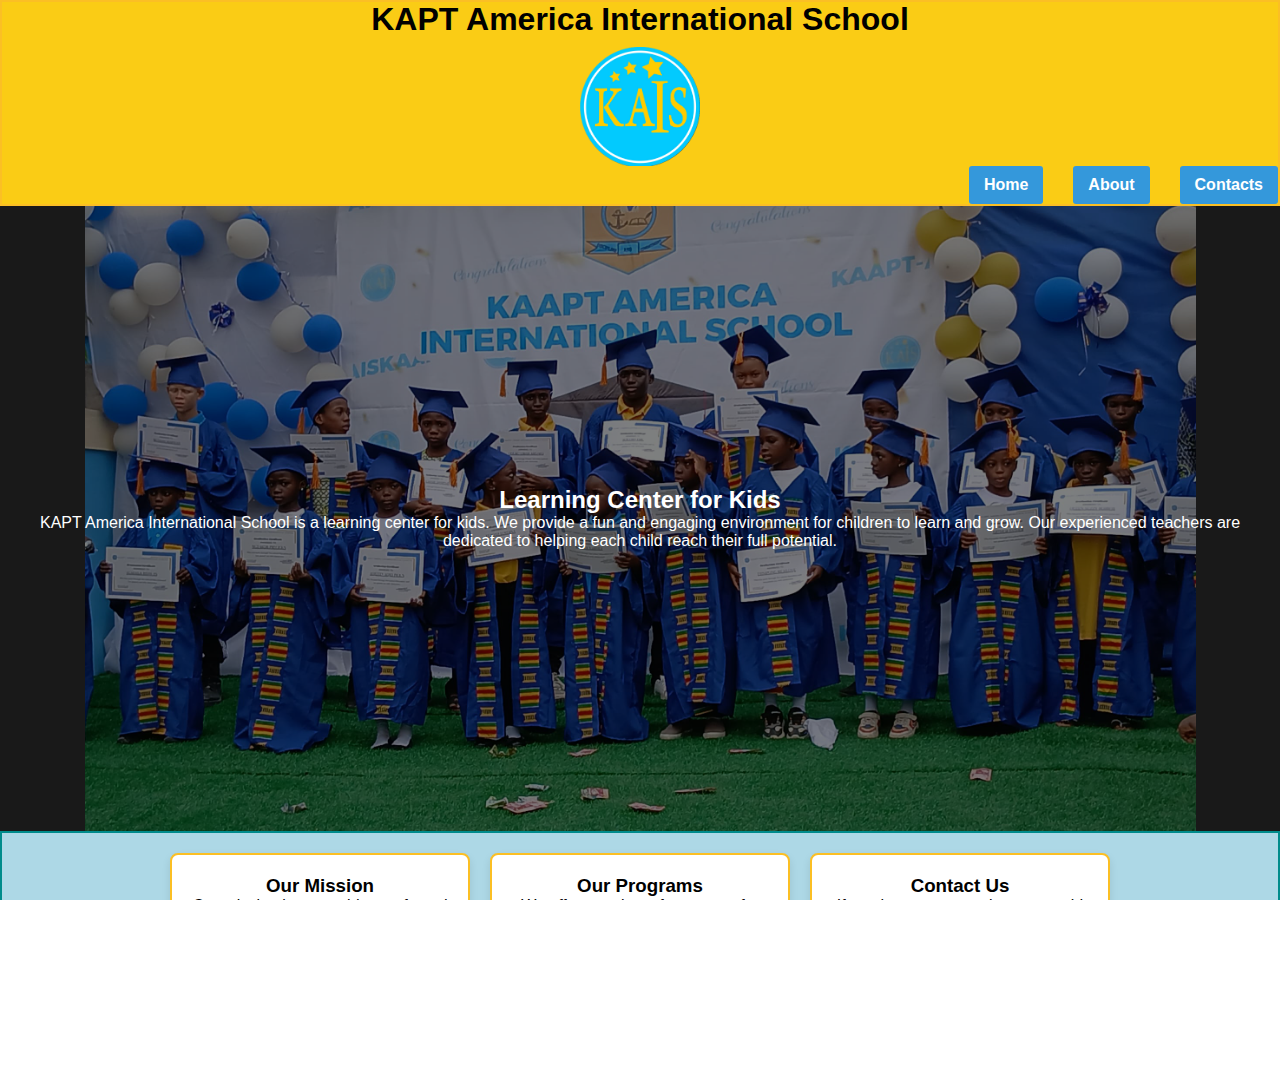
<file: Web/index.html>
<!DOCTYPE html>
<html lang="en">
    <meta charset="UTF-8">
    <head> 
     <link rel="stylesheet" href="style.css">
     
   
    <title>KAPT International School</title></head>
    <body>
        <section>
        <div class="background">
        <h1 class="site-title">KAPT America International School
            <img src="PHOTO-2025-12-26-18-30-05.png" alt="KAPT logo" class="title-logo">
        </h1>
        
            <nav>
                <ul class="nav-bar">
            <li ><a href="index.html">Home</a></li>
            <li ><a href="about.html">About</a></li>
            <li ><a href="contacts.html">Contacts</a></li>
                </ul>
            </nav>
            </div>
        </section>
        <section class="hero">
        <div class="center hero-content">
            <h2>Learning Center for Kids</h2> 
            <p>KAPT America International School is a learning center for kids. We provide a fun and engaging environment for children to learn and grow. Our experienced teachers are dedicated to helping each child reach their full potential.</p>
        </div>    
        </section>
        <section class="below">
            <div class="card-container">
                <div class="card">
                    <h3>Our Mission</h3>
                    <p>Our mission is to provide a safe and nurturing environment where children can learn and grow. We believe that every child is unique and deserves to be treated with respect and kindness.</p>
                </div>
                <div class="card">
                    <h3>Our Programs</h3>
                    <p>We offer a variety of programs for children of all ages, including preschool, after-school care, and summer camps. Our programs are designed to be fun and engaging, while also promoting learning and development.</p>
                </div>
                <div class="card">
                    <h3>Contact Us</h3>
                    <p>If you have any questions or would like to learn more about our school, please don't hesitate to contact us. We would be happy to answer any questions you may have.</p>
                </div>
            </div>
        </section>
    </body>
</html>
</file>
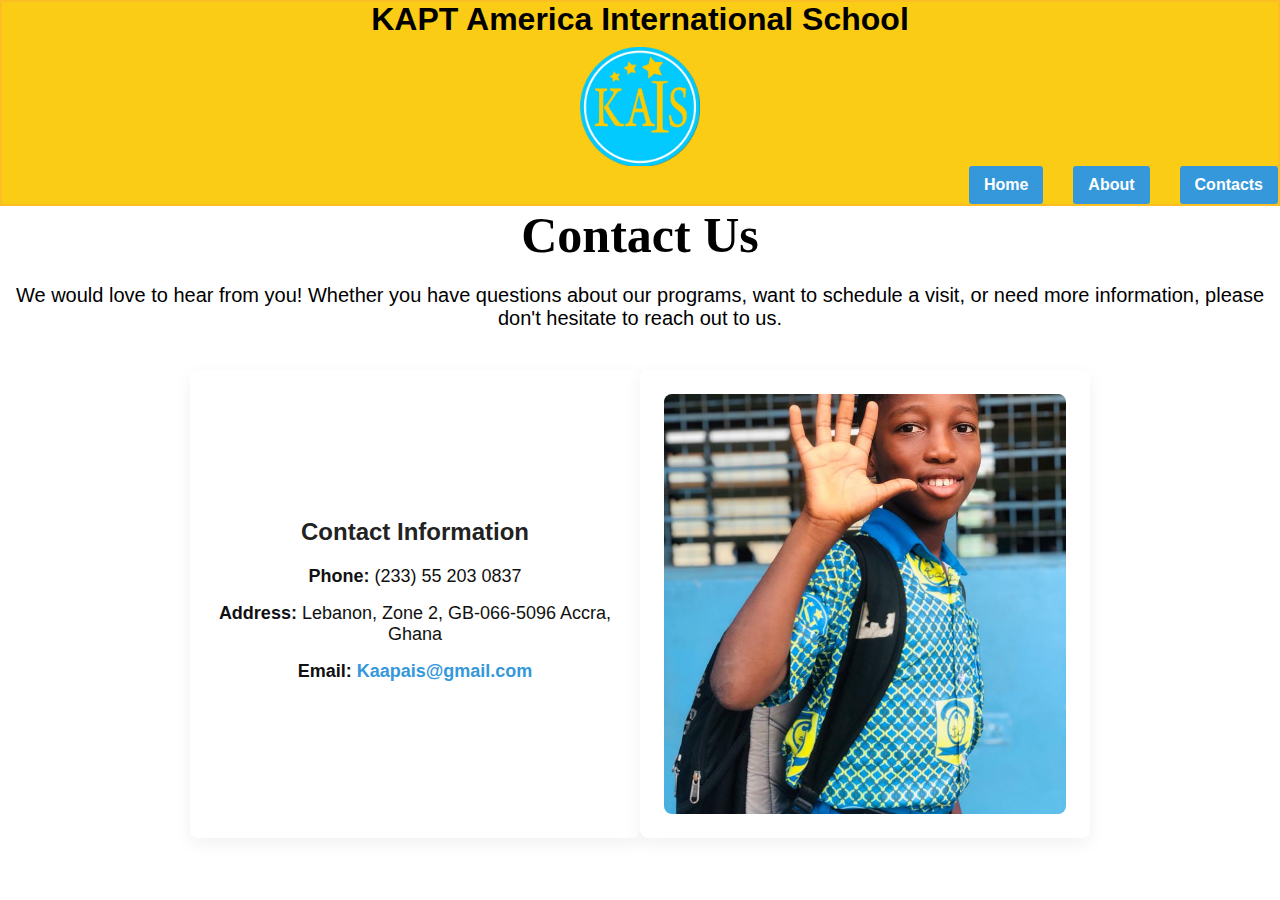
<file: Web/contacts.html>
<!DOCTYPE html>
<html lang="en">
<head>
    <meta charset="UTF-8">
    <title>About Us - KAPT America International School</title>
    <link rel="stylesheet" href="style.css">
</head>
<body class="back">
    <section>
    <div class="background">
    <h1 class="site-title">KAPT America International School
        <img src="PHOTO-2025-12-26-18-30-05.png" alt="KAPT logo" class="title-logo">
    </h1>
        <nav>
            <ul class="nav-bar">
        <li ><a href="index.html">Home</a></li>
        <li ><a href="about.html">About</a></li>
        <li ><a href="contacts.html">Contacts</a></li>
            </ul>
        </nav>  
        </div>
    </section>
    <section>
        <div>
            <h1 class="school">Contact Us</h1>
            <p class="page">We would love to hear from you! Whether you have questions about our programs, want to schedule a visit, or need more information, please don't hesitate to reach out to us.</p>
        </div>
    </section>
    <section class="box">
        <div class="contact-grid">
            <div class="contact-info">
                <h2>Contact Information</h2>
                <p><strong>Phone:</strong> (233) 55 203 0837</p>
                <p><strong>Address:</strong> Lebanon, Zone 2, GB-066-5096 Accra, Ghana</p>
                <p><strong>Email:</strong> <a href="mailto:Kaapais@gmail.com">Kaapais@gmail.com</a></p>
            </div>
            <div class="contact-image">
                <!-- Replace the src with your local image path if different -->
                <img src="PHOTO-2025-12-26-18-34-15.jpg" alt="School kid">
            </div>
        </div>
    </section>








    </body>
</file>
<file: Web/style.css>
.back {
    background-color: white;
  }



* {
    margin: 0;
    padding: 0;
    font-family: Arial, sans-serif;
  }
  body, html{
    height: 100%;
    margin: 0;
    padding: 0;
    font-family: Arial, sans-serif;
    overflow-x: hidden;
  }
  .center {
            text-align:center;
        }
        .background {
            box-sizing: border-box;
            background-color: #FACC15;
            border:2px solid #FBBF24; 
            position: relative;
      
        }
        .below {
            box-sizing: border-box;
            background-color: lightblue;
            border: darkcyan 2px solid;
           
        }
       
        .hero {
            height: 65vh;
            display: flex;
            align-items: center;
            justify-content: center;
            color: white;
            text-align: center;
            /* Use a relative path (forward slashes). If the image lives next to your HTML file, this will work:
               background-image: url("PHOTO-2025-12-25-20-03-33.jpg");
               If the image is in a subfolder called "images", use: url("images/PHOTO-2025-12-25-20-03-33.jpg");
               Avoid Windows backslashes in CSS URLs; they break or get interpreted as escapes. */
            background-image: url("PHOTO-2025-12-25-20-03-31.jpg");
            background-color: #333; /* fallback color while image loads or if it's missing */
            background-size: contain;
            background-position: center ;
            background-repeat: no-repeat;
            position: relative;
            padding: 20px;
        }
        .hero::before {
            content: "";
            position: absolute;
            inset:0;
            background: rgba(0, 0, 0, 0.5);
            z-index: 1;
        }
        .hero-content {
            max-width: fit-content;
            position: relative;
            z-index: 2;
        }
        .card-container {
            display: flex;
            gap: 20px;
            justify-content: center;
            flex-wrap: wrap;
            padding: 20px;
        }
        .card{
            flex: 1 1 250px;
            max-width: 300px;
            box-sizing: border-box;
            background-color: white;
            border: 2px solid #FBBF24; 
            border-radius: 8px;
            box-shadow: 0 4px 8px rgba(0, 0, 0, 0.1);
            width: 300px;
            padding: 20px;
            text-align: center;
        
        }
        .nav-bar {
            display:flex;
            list-style-type: none;
            gap: 20px;
            justify-content: flex-end;
            margin:0;
            padding: 0;
        }
        .nav-bar li{
           margin-left: 10px;
        }
        .nav-bar a{
            display: block;
            text-decoration: none;
            color: black;
            padding: 10px 15px;
            border-radius: 3px;
            background-color:#3498db;
            transition: background-color 0.3s ease;
            color:white;
            font-weight: bold;
        }
        .nav-menu a:hover {
  background-color: #2980b9;
        }
       

.grid-container {
    display: grid;
    grid-template-columns: 1fr 1fr;;
    grid-template-rows: auto;
    max-width:90%;
    margin:auto;
    margin:120px auto 0 auto;
    align-items: stretch;
    gap: 0; /* remove gap between grid cells */
   
}
.item{
    color:white;
    background-color: #3498db;
    border: 2px solid #2980b9;
    text-align: center;
    display: flex;
    flex-direction: column;
   font-size: 2rem;
    font-weight: bold;
    /* removed margin so items touch the grid edges and neighboring cells */
}
.item img{
    width:100%;
    height:100%;
    object-fit: cover;
    
}
.about-text{
    padding:20px;
    font-size:18px;
    line-height:1.6;
    text-align: center;
}
        
.page{
    margin-top:20px;
    font-size:20px;
    color:black;
    text-align: center;
}
.school{
    font-size:50px;
    font-family: Montserrat;
    font-weight: bold;
    font-style: Mordern sans-serif;
    text-align: center;
}
/* Title logo styling */
.site-title {
    text-align: center;
    line-height: 1.1;
    margin: 0;
}
.site-title .title-logo {
    display: block;
    margin: 10px auto 0;
    width: 120px; /* adjust size as needed */
    height: auto;
}

@media (max-width: 480px) {
    .site-title .title-logo { width: 80px; }
}
/* Contact grid styles (center content vertically & horizontally) */
.contact-grid {
    display: grid;
    grid-template-columns: 1fr 1fr;
    gap: 0; /* removed gap as requested */
    max-width: 900px;
    margin: 40px auto;
    padding: 0; /* remove inner padding so boxes touch */
    box-sizing: border-box;
    align-items: stretch; /* make both columns match row height */
}
.contact-info,
.contact-image {
    display: flex;
    flex-direction: column;
    justify-content: center; /* vertical centering */
    align-items: center;     /* horizontal centering */
    padding: 24px;
    box-sizing: border-box;
    background: #ffffff;
    border-radius: 8px;
    box-shadow: 0 6px 18px rgba(0,0,0,0.06);
}
.contact-info { color: #111; }
.contact-info h2 { margin: 0 0 12px 0; font-size: 24px; color: #222; text-align: center; }
.contact-info p { margin: 8px 0; font-size: 18px; text-align: center; }
.contact-info a { color: #3498db; text-decoration: none; font-weight: bold; }
.contact-image img {
    width: 100%;
    height: 100%;
    max-height: 420px; /* optional cap */
    object-fit: cover;
    border-radius: 8px;
    display: block;
}

@media (max-width: 700px) {
    .contact-grid { grid-template-columns: 1fr; }
    .contact-image img { max-height: 260px; }
    .contact-info, .contact-image { text-align: center; align-items: center; }
}
</file>
